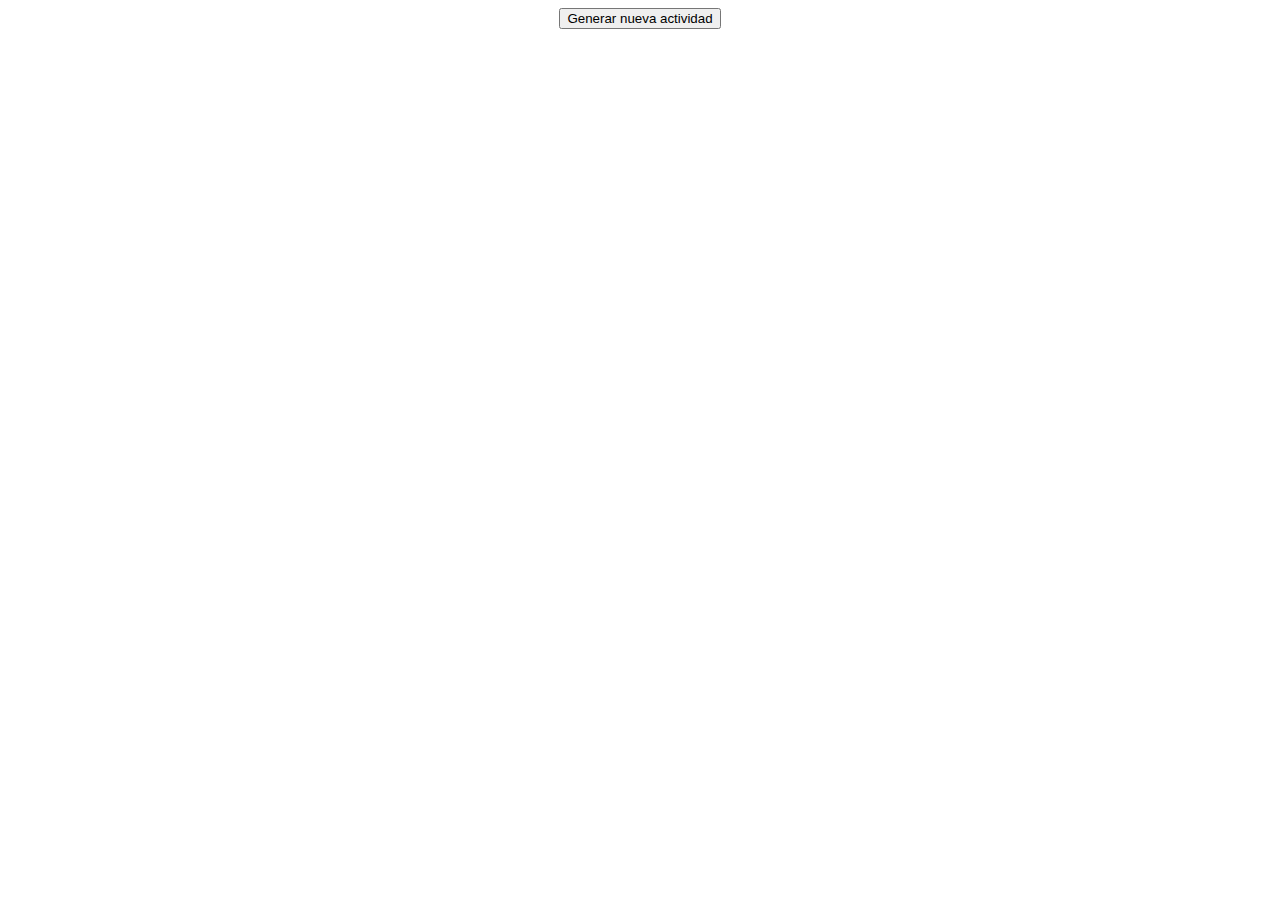
<file: UF4 Comunicacion Asincrona/UF4.1 JSON, AJAX/Tarea UF4.1/index.html>
<!DOCTYPE html>
<html>
    <head>
        <title>Ejercicio AJAX</title>
    </head>
    <body>
        <center>
            <button type="button" class="request">Generar nueva actividad</button>
            <div class="activity"></div>
        </center>
        <script src="script.js"></script>
    </body>
</html>
</file>
